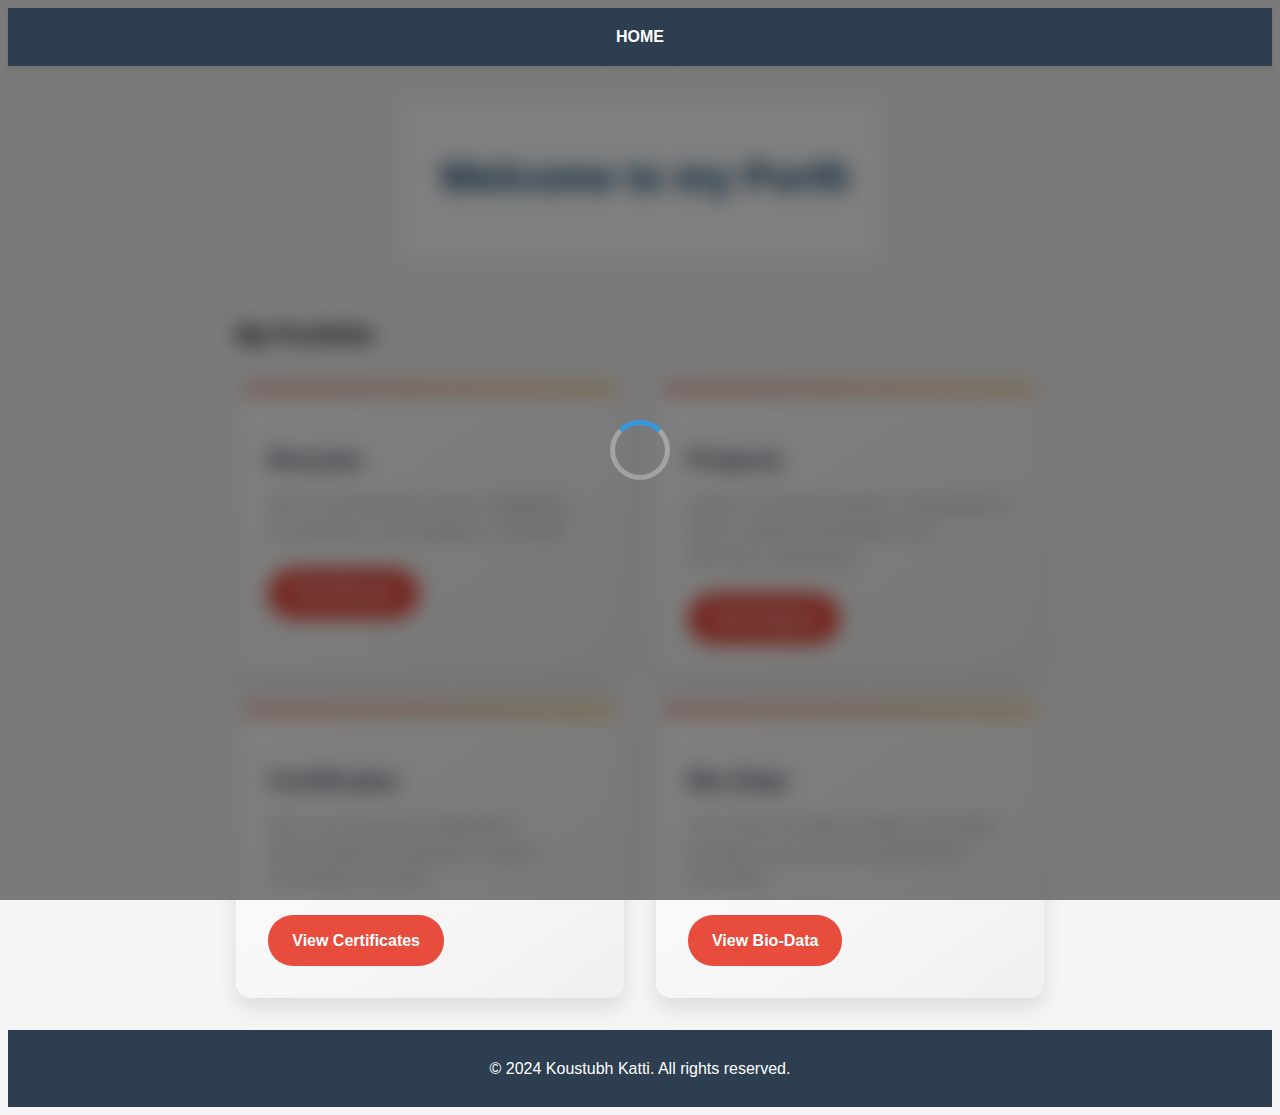
<file: Resume/index.html>
<!DOCTYPE html>
<html lang="en">
<head>
    <meta charset="UTF-8">
    <meta name="viewport" content="width=device-width, initial-scale=1.0">
    <title>My Portfolio</title>
    <link rel="stylesheet" href="CSS/styles.css">
</head>
<body>
    <div id="loader"><div class="ring"></div></div>
    <style>
        .ring {
            width: 50px;
            height: 50px;
            border-radius: 50%;
            border: 5px solid rgba(255, 255, 255, 0.3);
            border-top: 5px solid #3498db;
            animation: rotate 2s linear infinite;
            position: absolute;
            top: 50%;
            left: 50%;
            transform: translate(-50%, -50%);
        }
        @keyframes rotate {
            0% { transform: rotate(0deg); }
            100% { transform: rotate(360deg); }
        }
        @media (max-width: 768px) {
            .ring {
                width: 30px;
                height: 30px;
            }
        }
    </style>
    <script>
        window.onload = function() {
            setTimeout(function() {
                document.getElementById('loader').style.display = 'none';
            }, 1000); // Wait for 1 second before hiding the loader
        };
    </script>
    <nav>
        <div class="nav-container">
            <a href="index.html" class="dropbtn"><b>HOME</b></a>
        </div>
    </nav>
    
    <main>
        <header>
            <h1 class="animated-title">
                <svg width="200" height="60">
                    <text x="10" y="40" class="text-animation">Welcome to my Portfolio</text>
                </svg>
            </h1>
        </header>
    
        <section id="portfolio">
            <h2><i class="fas fa-briefcase"></i> My Portfolio</h2>
            
            <div class="portfolio-grid">
                <div class="portfolio-item">
                    <h3>Resume</h3>
                    <p>View my professional resume, highlighting my education, work experience, and skills.</p>
                    <a href="resume.html" class="view-resume">View Resume</a>
                </div>
    
                <div class="portfolio-item">
                    <h3>Projects</h3>
                    <p>Explore my featured projects, showcasing my skills in software development and electronics engineering.</p>
                    <a href="projects.html" class="view-projects">View Projects</a>
                </div>
    
                <div class="portfolio-item">
                    <h3>Certificates</h3>
                    <p>View my professional certifications, demonstrating my expertise in various technologies and tools.</p>
                    <a href="certificates.html" class="view-certificates">View Certificates</a>
                </div>
    
                <div class="portfolio-item">
                    <h3>Bio-Data</h3>
                    <p>Get to know me better through my bio-data, including my personal and professional information.</p>
                    <a href="biodata.html" class="view-biodata">View Bio-Data</a>
                </div>
            </div>
        </section>
    </main>
    
    <footer>
        <p>&copy; 2024 Koustubh Katti. All rights reserved.</p>
    </footer>
</body>
</html>
</file>
<file: Resume/CSS/styles.css>
body {
    font-family: 'Segoe UI', Tahoma, Geneva, Verdana, sans-serif;
    line-height: 1.6;
    background-color: #f5f5f5;
}

#loader {
    position: fixed;
    top: 50%;
    left: 50%;
    transform: translate(-50%, -50%);
    display: flex;
    justify-content: center;
    align-items: center;
    height: 100vh;
    width: 100vw;
    background-color: rgba(0, 0, 0, 0.5);
    z-index: 1000;
    backdrop-filter: blur(10px);
}

#loader img {
    width: 150px;
    height: 150px;
    animation: spin 1.5s linear infinite;
    border-radius: 50%;
    box-shadow: 0 0 10px rgba(255, 255, 255, 0.5);
}

@keyframes spin {
    0% { transform: rotate(0deg); }
    100% { transform: rotate(360deg); }
}

nav {
    background-color: #2c3e50;
    padding: 1rem 0;
    box-shadow: 0 2px 5px rgba(0,0,0,0.1);
    position: sticky;
    top: 0;
    z-index: 1000;
    display: flex;
    justify-content: space-between;
    align-items: center;
    padding: 0 2rem;
}

nav .nav-container {
    max-width: 1200px;
    margin: 0 auto;
    display: flex;
    gap: 2rem;
    padding: 0 2rem;
}

nav .dropdown {
    position: relative;
    display: inline-block;
    transition: all 0.3s ease;
}

nav .dropdown:hover {
    transform: scale(1.1);
}

nav .dropdown-content {
    display: none;
    position: absolute;
    background-color: #f9f9f9;
    min-width: 160px;
    box-shadow: 0px 8px 16px 0px rgba(0,0,0,0.2);
    z-index: 1;
}

nav .dropdown-content a {
    color: black;
    padding: 12px 16px;
    text-decoration: none;
    display: block;
}

nav .dropdown-content a:hover {background-color: #f1f1f1;}

nav .dropdown:hover .dropdown-content {display: block;}

nav .dropdown:hover .dropbtn {background-color: #3498db;}

.dropbtn {
    background-color: #2c3e50;
    color: white;
    padding: 16px;
    font-size: 16px;
    border: none;
    cursor: pointer;
}

.dropbtn:hover {
    background-color: #3498db;
}

nav a {
    color: #fff;
    text-decoration: none;
    font-size: 1.1rem;
    padding: 0.5rem 1rem;
    border-radius: 4px;
    transition: all 0.3s ease;
}

nav a:hover {
    background-color: #34495e;
    transform: translateY(-2px);
}

nav a.active {
    background-color: #3498db;
}

/*main content style*/
main {
    display: flex;
    flex-direction: column;
    align-items: center;
    padding: 2em;
}

/*header section*/
header {
    background-color: white;
    padding: 2rem;
    border-radius: 10px;
    box-shadow: 0 2px 10px rgba(0,0,0,0.1);
    margin-bottom: 2rem;
    width: 35%;
}

.animated-title svg {
    width: 100%;
    display: block;
    margin: 0 auto;
    text-align: center;
}

.animated-title text {
    font-size: 2.5rem;
    font-weight: bold;
    fill: #2c3e50;
    stroke: #3498db;
    stroke-width: 1px;
    animation: textAnimation 3s ease-in-out infinite;
}

@keyframes textAnimation {
    0% {
        stroke-dasharray: 0 50%;
        stroke-dashoffset: 20%;
        fill: transparent;
    }
    70% {
        stroke-dasharray: 50% 0;
        stroke-dashoffset: -20%;
        fill: transparent;
    }
    80%, 100% {
        stroke-dasharray: 50% 0;
        stroke-dashoffset: -20%;
        fill: #3498db;
    }
}

.portfolio-grid {
    display: grid;
    grid-template-columns: repeat(auto-fit, minmax(300px, 1fr));
    gap: 2rem;
    margin-top: 2rem;
}

.portfolio-item {
    background: linear-gradient(145deg, #ffffff, #f0f0f0);
    border-radius: 15px;
    padding: 2rem;
    box-shadow: 0 10px 20px rgba(0, 0, 0, 0.1);
    transition: transform 0.3s ease, box-shadow 0.3s ease;
    position: relative;
    overflow: hidden;
}

.portfolio-item:hover {
    transform: translateY(-5px);
    box-shadow: 0 15px 30px rgba(0, 0, 0, 0.15);
}

.portfolio-item::before {
    content: '';
    position: absolute;
    top: 0;
    left: 0;
    width: 100%;
    height: 5px;
    background: linear-gradient(90deg, #e74c3c, #f39c12);
}

.portfolio-item h3 {
    color: #2c3e50;
    font-size: 1.5rem;
    margin-bottom: 1rem;
    line-height: 1.4;
}

.portfolio-item p {
    color: #7f8c8d;
    margin: 0.5rem 0;
    font-size: 1rem;
}

.portfolio-item a {
    display: inline-block;
    margin-top: 1rem;
    padding: 0.8rem 1.5rem;
    text-decoration: none;
    border-radius: 25px;
    font-weight: 600;
    transition: all 0.3s ease;
}

.view-resume, .view-projects, .view-certificates, .view-biodata {
    background: #e74c3c;
    color: white;
    margin-right: 1rem;
}

.view-resume:hover, .view-projects:hover, .view-certificates:hover, .view-biodata:hover {
    background: #c0392b;
    transform: scale(1.05);
}

/* Responsive Design */
@media (max-width: 768px) {
    .portfolio-grid {
        grid-template-columns: 1fr;
    }
    
    .portfolio-item {
        padding: 1.5rem;
    }
    
    .portfolio-item h3 {
        font-size: 1.3rem;
    }
    
    .portfolio-item a {
        padding: 0.6rem 1.2rem;
        font-size: 0.9rem;
    }
}

/* Animation for Portfolio Items */
@keyframes fadeInUp {
    from {
        opacity: 0;
        transform: translateY(20px);
    }
    to {
        opacity: 1;
        transform: translateY(0);
    }
}

.portfolio-item {
    animation: fadeInUp 0.6s ease-out forwards;
}

.portfolio-item:nth-child(2) {
    animation-delay: 0.2s;
}

.portfolio-item:nth-child(3) {
    animation-delay: 0.4s;
}

/* Footer */
footer {
    text-align: center;
    padding: 10px 0;
    background-color: #2c3e50;
    color: white;
    position: relative;
    width: 100%;
    bottom: 0;
    z-index: 1000;
}

/* Responsive design */
@media (max-width: 768px) {
    footer {
        padding: 5px 0;
        font-size: 0.8rem;
    }
}
</file>
